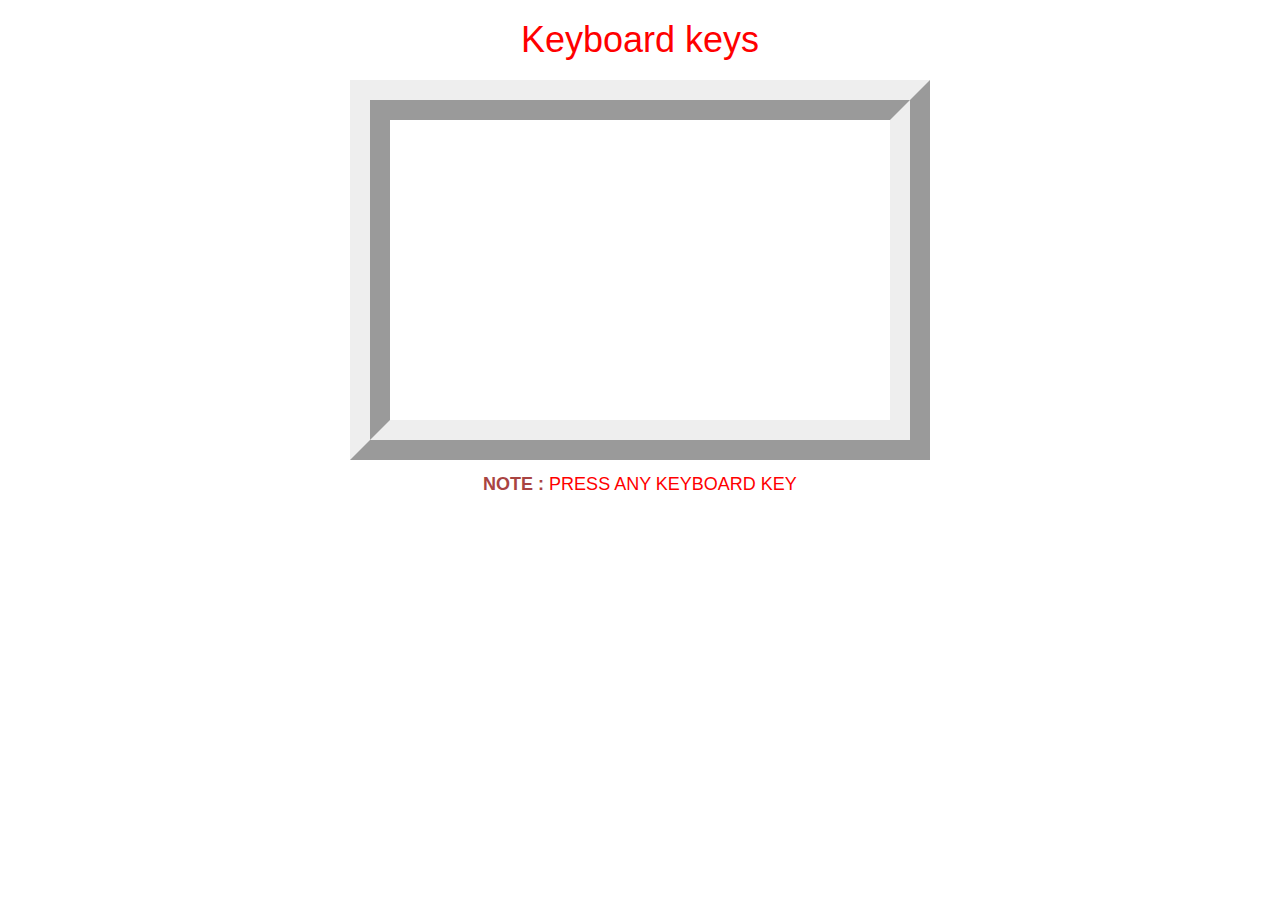
<file: index.html>
<!DOCTYPE html>
<html>
	<head>
		<link rel="stylesheet" href="https://maxcdn.bootstrapcdn.com/bootstrap/3.4.0/css/bootstrap.min.css">
		<script src="https://ajax.googleapis.com/ajax/libs/jquery/3.4.1/jquery.min.js"></script>
		<script src="https://maxcdn.bootstrapcdn.com/bootstrap/3.4.0/js/bootstrap.min.js"></script>

		<link rel="stylesheet" type="text/css" href="style.css">
		<script src="main.js"></script>
		<title>ASCII value</title>
	</head>
	<body  onload="main:init()";>
		<center>
			<h1>Keyboard keys</h1>
			<canvas id = "myCanvas" width = "500" height = "300">
			</canvas>
			<div id="d1"></div>
			<h4>
				<b class="text-danger">NOTE : </b> PRESS ANY KEYBOARD KEY 
			</h4>
		</center>
	</body>
</html>
</file>
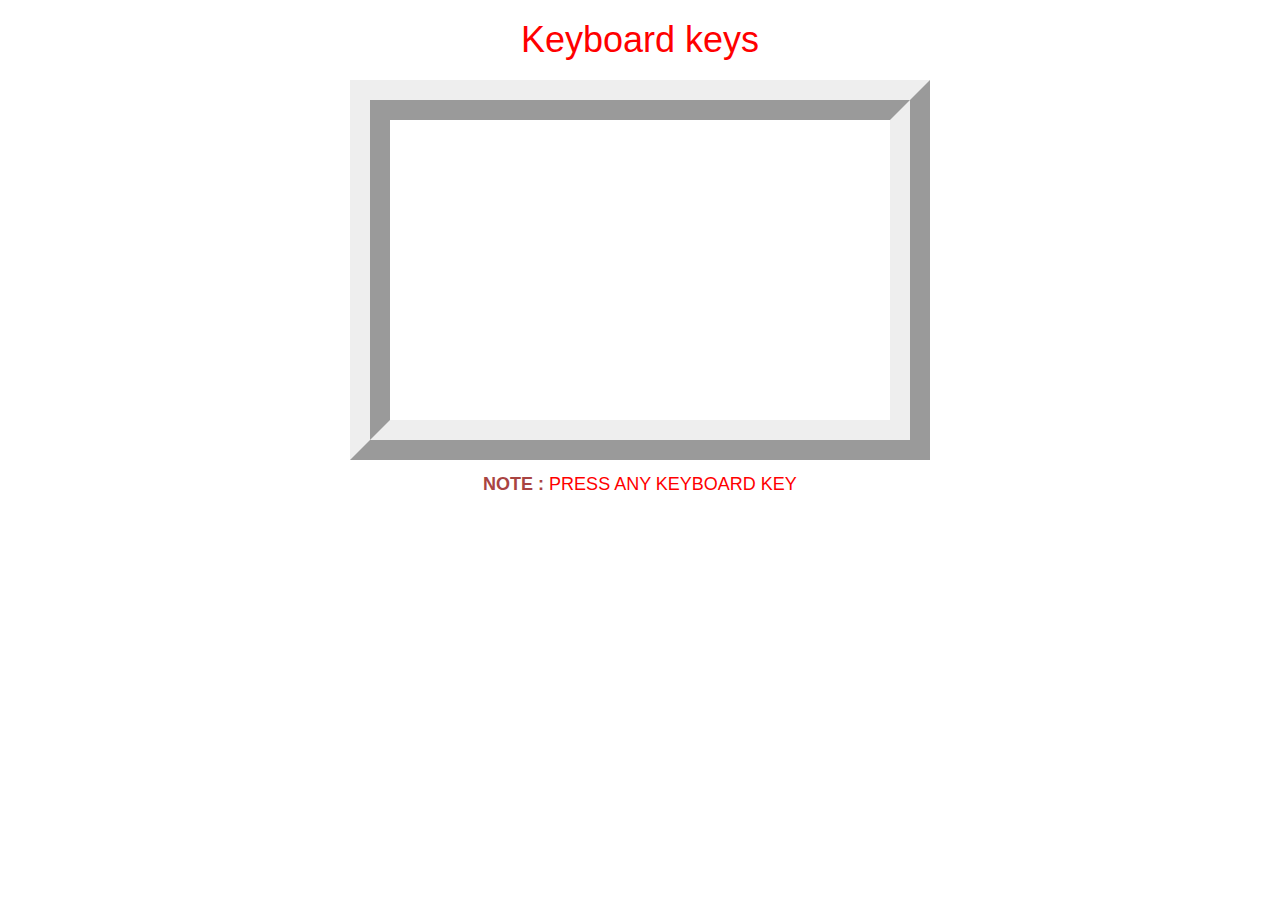
<file: Ref/project/index.html>
<!DOCTYPE html>
<html>

<head>
	<link rel="stylesheet" href="https://maxcdn.bootstrapcdn.com/bootstrap/3.4.0/css/bootstrap.min.css">
	<script src="https://ajax.googleapis.com/ajax/libs/jquery/3.4.1/jquery.min.js"></script>
	<script src="https://maxcdn.bootstrapcdn.com/bootstrap/3.4.0/js/bootstrap.min.js"></script>

	<link rel="stylesheet" type="text/css" href="style.css">
	<script src="main.js"></script>
	<title>ASCII value</title>
</head>

<body onload="main:init()" ;>
	<center>
		<h1>Keyboard keys</h1>
		<canvas id="myCanvas" width="500" height="300">
		</canvas>
		<div id="d1"></div>
		<h4>
			<b class="text-danger">NOTE : </b> PRESS ANY KEYBOARD KEY
		</h4>
	</center>
</body>

</html>
</file>
<file: style.css>
body{

    background-position: center;
    background-size: cover;
}
#myCanvas
{
    margin-top: 10px;
	border-width:40px;
	background-color: white; 
	border-style:ridge;
}

h1,h4
{
	color:red!important;
}
</file>
<file: Ref/project/style.css>
body{

    background-position: center;
    background-size: cover;
}
#myCanvas
{
    margin-top: 10px;
	border-width:40px;
	background-color: white; 
	border-style:ridge;
}

h1,h4
{
	color:red!important;
}
</file>
